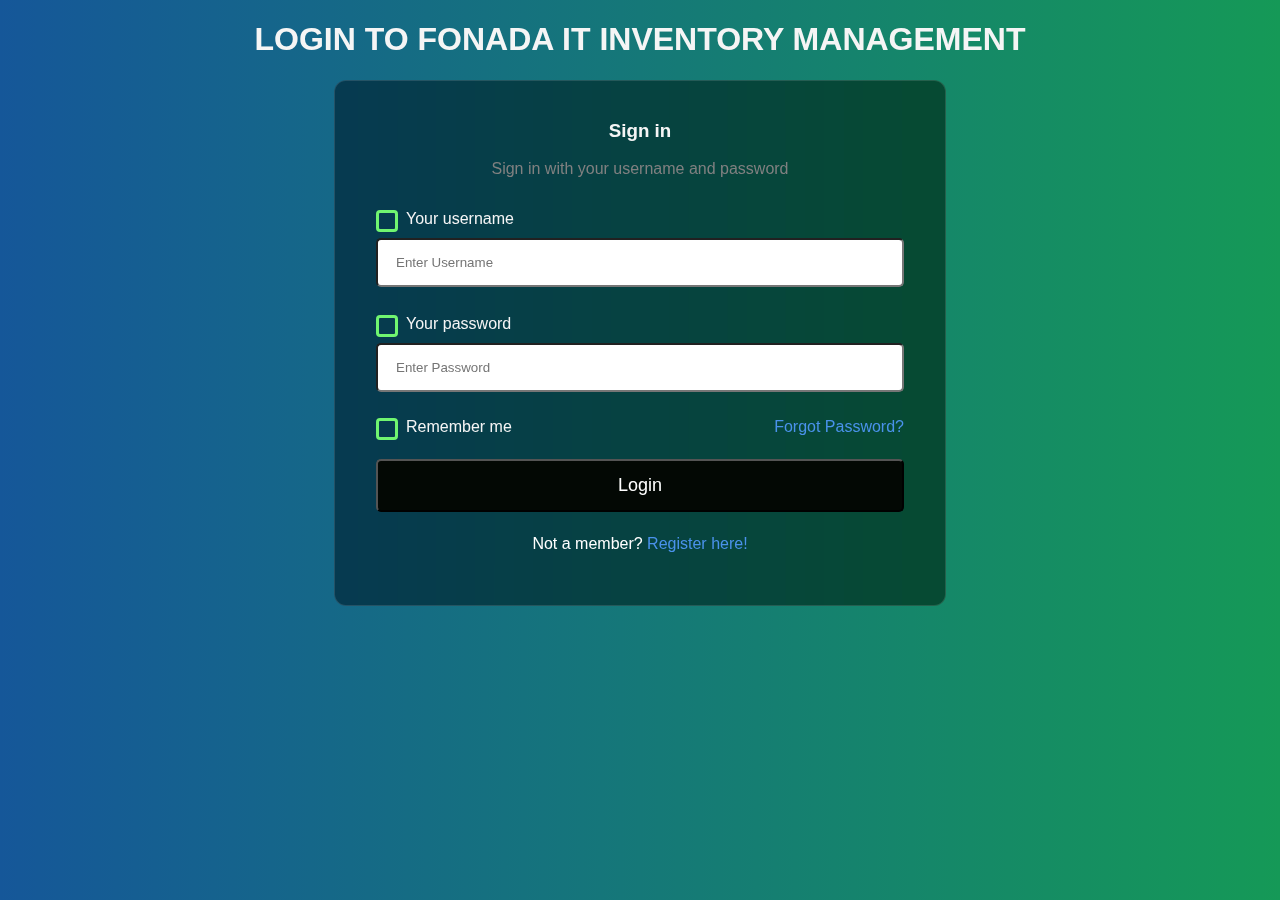
<file: login page .html>
<!DOCTYPE html>
<html lang="en" >
<head>
  <meta charset="UTF-8">
  <title>FONADA IT INVENTORY MANAGEMENT</title>
  <link href="https://fonts.googleapis.com/css?family=Open+Sans" rel="stylesheet">


<link href="https://maxcdn.bootstrapcdn.com/font-awesome/4.7.0/css/font-awesome.min.css" rel="stylesheet" integrity="sha384-wvfXpqpZZVQGK6TAh5PVlGOfQNHSoD2xbE+QkPxCAFlNEevoEH3Sl0sibVcOQVnN" crossorigin="anonymous"><link rel="stylesheet" href="./style.css">
<link href="css/style.css" rel="stylesheet">
<link rel="icon" type="image/x-icon" href="./apple-touch-icon.png">
</head>

<body>
	<style>
		body 
{
  font-family:sans-serif; 
  background: -webkit-linear-gradient(to right, #155799, #159957);  
  background: linear-gradient(to right, #155799, #159957); 
  color:whitesmoke;
}


h1{
    text-align: center;
}


form{
    width:35rem;
    margin: auto;
    color:whitesmoke;
    backdrop-filter: blur(16px) saturate(180%);
    -webkit-backdrop-filter: blur(16px) saturate(180%);
    background-color: rgba(11, 15, 13, 0.582);
    border-radius: 12px;
    border: 1px solid rgba(255, 255, 255, 0.125);
    padding: 20px 25px;
}

input[type=text], input[type=password]{
    width: 100%;
    margin: 10px 0;
    border-radius: 5px;
    padding: 15px 18px;
    box-sizing: border-box;
  }

button {
    background-color: #030804;
    color: white;
    padding: 14px 20px;
    border-radius: 5px;
    margin: 7px 0;
    width: 100%;
    font-size: 18px;
  }

button:hover {
    opacity: 0.6;
    cursor: pointer;
}

.headingsContainer{
    text-align: center;
}

.headingsContainer p{
    color: gray;
}
.mainContainer{
    padding: 16px;
}


.subcontainer{
    display: flex;
    flex-direction: row;
    align-items: center;
    justify-content: space-between;
}

.subcontainer a{
    font-size: 16px;
    margin-bottom: 12px;
}

span.forgotpsd a {
    float: right;
    color: whitesmoke;
    padding-top: 16px;
  }

.forgotpsd a{
    color: rgb(74, 146, 235);
  }
  
.forgotpsd a:link{
    text-decoration: none;
  }

  .register{
    color: white;
    text-align: center;
  }
  
  .register a{
    color: rgb(74, 146, 235);
  }
  
  .register a:link{
    text-decoration: none;
  }

  /* Media queries for the responsiveness of the page */
  @media screen and (max-width: 600px) {
    form{
      width: 25rem;
    }
  }
  
  @media screen and (max-width: 400px) {
    form{
      width: 20rem;
    }
  }
	</style>
    <h1>LOGIN TO FONADA IT INVENTORY MANAGEMENT</h1>
    <form action="login.php" method="post">
        <!-- Headings for the form -->
        <div class="headingsContainer">
            <h3>Sign in</h3>
            <p>Sign in with your username and password</p>
        </div>

        <!-- Main container for all inputs -->
        <div class="mainContainer">
            <!-- Username -->
            <label for="username">Your username</label>
            <input type="text" placeholder="Enter Username" name="username" required>

            <br><br>

            <!-- Password -->
            <label for="pswrd">Your password</label>
            <input type="password" placeholder="Enter Password" name="pswrd" required>

            <!-- sub container for the checkbox and forgot password link -->
            <div class="subcontainer">
                <label>
                  <input type="checkbox" checked="checked" name="remember"> Remember me
                </label>
                <p class="forgotpsd"> <a href="#">Forgot Password?</a></p>
            </div>


            <!-- Submit button -->
            <button type="submit">Login</button>

            <!-- Sign up link -->
            <p class="register">Not a member?  <a href="registeration .html">Register here!</a></p>

        </div>

    </form>
</body>
</html>
</file>
<file: style.css>
body {
  background-image: linear-gradient(135deg, #FAB2FF 10%, #1904E5 100%);
  background-size: cover;
  background-repeat: no-repeat;
  background-attachment: fixed;
  font-family: "Open Sans", sans-serif;
  color: #333333;
}

.box-form {
  margin: 0 auto;
  width: 80%;
  background: #FFFFFF;
  border-radius: 10px;
  overflow: hidden;
  display: flex;
  flex: 1 1 100%;
  align-items: stretch;
  justify-content: space-between;
  box-shadow: 0 0 20px 6px #090b6f85;
}
@media (max-width: 980px) {
  .box-form {
    flex-flow: wrap;
    text-align: center;
    align-content: center;
    align-items: center;
  }
}
.box-form div {
  height: auto;
}
.box-form .left {
  color: #FFFFFF;
  background-size: cover;
  background-repeat: no-repeat;
  background-image: url("./1\ photo.jpg");
  overflow: hidden;
}
.box-form .left .overlay {
  padding: 30px;
  width: 100%;
  height: 100%;
  background: #5961f9ad;
  overflow: hidden;
  box-sizing: border-box;
}
.box-form .left .overlay h1 {
  font-size: 10vmax;
  line-height: 1;
  font-weight: 900;
  margin-top: 40px;
  margin-bottom: 20px;
}
.box-form .left .overlay span p {
  margin-top: 30px;
  font-weight: 900;
}
.box-form .left .overlay span a {
  background: #3b5998;
  color: #FFFFFF;
  margin-top: 10px;
  padding: 14px 50px;
  border-radius: 100px;
  display: inline-block;
  box-shadow: 0 3px 6px 1px #042d4657;
}
.box-form .left .overlay span a:last-child {
  background: #1dcaff;
  margin-left: 30px;
}
.box-form .right {
  padding: 40px;
  overflow: hidden;
}
@media (max-width: 980px) {
  .box-form .right {
    width: 100%;
  }
}
.box-form .right h5 {
  font-size: 6vmax;
  line-height: 0;
}
.box-form .right p {
  font-size: 14px;
  color: #B0B3B9;
}
.box-form .right .inputs {
  overflow: hidden;
}
.box-form .right input {
  width: 100%;
  padding: 10px;
  margin-top: 25px;
  font-size: 16px;
  border: none;
  outline: none;
  border-bottom: 2px solid #B0B3B9;
}
.box-form .right .remember-me--forget-password {
  display: flex;
  justify-content: space-between;
  align-items: center;
}
.box-form .right .remember-me--forget-password input {
  margin: 0;
  margin-right: 7px;
  width: auto;
}
.box-form .right button {
  float: right;
  color: #fff;
  font-size: 16px;
  padding: 12px 35px;
  border-radius: 50px;
  display: inline-block;
  border: 0;
  outline: 0;
  box-shadow: 0px 4px 20px 0px #49c628a6;
  background-image: linear-gradient(135deg, #70F570 10%, #49C628 100%);
}

label {
  display: block;
  position: relative;
  margin-left: 30px;
}

label::before {
  content: ' \f00c';
  position: absolute;
  font-family: FontAwesome;
  background: transparent;
  border: 3px solid #70F570;
  border-radius: 4px;
  color: transparent;
  left: -30px;
  transition: all 0.2s linear;
}

label:hover::before {
  font-family: FontAwesome;
  content: ' \f00c';
  color: #fff;
  cursor: pointer;
  background: #70F570;
}

label:hover::before .text-checkbox {
  background: #70F570;
}

label span.text-checkbox {
  display: inline-block;
  height: auto;
  position: relative;
  cursor: pointer;
  transition: all 0.2s linear;
}

label input[type="checkbox"] {
  display: none;
}
</file>
<file: css/style.css>
/********** Template CSS **********/
:root {
    --primary: #FF3E41;
    --secondary: #51CFED;
    --light: #F8F2F0;
    --dark: #060315;
}

.fw-medium {
    font-weight: 600 !important;
}

.back-to-top {
    position: fixed;
    display: none;
    right: 45px;
    bottom: 45px;
    z-index: 99;
}


/*** Spinner ***/
#spinner {
    opacity: 0;
    visibility: hidden;
    transition: opacity .5s ease-out, visibility 0s linear .5s;
    z-index: 99999;
}

#spinner.show {
    transition: opacity .5s ease-out, visibility 0s linear 0s;
    visibility: visible;
    opacity: 1;
}


/*** Button ***/
.btn {
    font-weight: 600;
    transition: .5s;
}

.btn.btn-primary,
.btn.btn-secondary {
    color: #FFFFFF;
}

.btn-square {
    width: 38px;
    height: 38px;
}

.btn-sm-square {
    width: 32px;
    height: 32px;
}

.btn-lg-square {
    width: 48px;
    height: 48px;
}

.btn-square,
.btn-sm-square,
.btn-lg-square {
    padding: 0;
    display: flex;
    align-items: center;
    justify-content: center;
    font-weight: normal;
}

/*** Navbar ***/
.navbar .dropdown-toggle::after {
    border: none;
    content: "\f107";
    font-family: "Font Awesome 5 Free";
    font-weight: 900;
    vertical-align: middle;
    margin-left: 8px;
}

.navbar-light .navbar-nav .nav-link {
    position: relative;
    margin-right: 30px;
    padding: 25px 0;
    color: #FFFFFF;
    font-size: 15px;
    text-transform: uppercase;
    outline: none;
}

.navbar-light .navbar-nav .nav-link:hover,
.navbar-light .navbar-nav .nav-link.active {
    color: var(--primary);
}

@media (max-width: 991.98px) {
    .navbar-light .navbar-nav .nav-link  {
        margin-right: 0;
        padding: 10px 0;
    }

    .navbar-light .navbar-nav {
        border-top: 1px solid #EEEEEE;
    }
}

.navbar-light .navbar-brand,
.navbar-light a.btn {
    height: 75px;
}

.navbar-light .navbar-nav .nav-link {
    color: var(--dark);
    font-weight: 500;
}

.navbar-light.sticky-top {
    top: -100px;
    transition: .5s;
}

@media (min-width: 992px) {
    .navbar-light .navbar-nav .nav-link::before {
        position: absolute;
        content: "";
        width: 0;
        height: 5px;
        top: -6px;
        left: 50%;
        background: #FFFFFF;
        transition: .5s;
    }

    .navbar-light .navbar-nav .nav-link:hover::before,
    .navbar-light .navbar-nav .nav-link.active::before {
        width: 100%;
        left: 0;
    }

    .navbar-light .navbar-nav .nav-link.nav-contact::before {
        display: none;
    }

    .navbar .nav-item .dropdown-menu {
        display: block;
        border: none;
        margin-top: 0;
        top: 150%;
        opacity: 0;
        visibility: hidden;
        transition: .5s;
    }

    .navbar .nav-item:hover .dropdown-menu {
        top: 100%;
        visibility: visible;
        transition: .5s;
        opacity: 1;
    }
}


/*** Header ***/
@media (max-width: 768px) {
    .header-carousel .owl-carousel-item {
        position: relative;
        min-height: 500px;
    }
    
    .header-carousel .owl-carousel-item img {
        position: absolute;
        width: 100%;
        height: 100%;
        object-fit: cover;
    }

    .header-carousel .owl-carousel-item h5,
    .header-carousel .owl-carousel-item p {
        font-size: 14px !important;
        font-weight: 400 !important;
    }

    .header-carousel .owl-carousel-item h1 {
        font-size: 30px;
        font-weight: 600;
    }
}

.header-carousel .owl-nav {
    position: absolute;
    top: 50%;
    right: 8%;
    transform: translateY(-50%);
    display: flex;
    flex-direction: column;
}

.header-carousel .owl-nav .owl-prev,
.header-carousel .owl-nav .owl-next {
    margin: 7px 0;
    width: 45px;
    height: 45px;
    display: flex;
    align-items: center;
    justify-content: center;
    color: #FFFFFF;
    background: transparent;
    border: 1px solid #FFFFFF;
    border-radius: 45px;
    font-size: 22px;
    transition: .5s;
}

.header-carousel .owl-nav .owl-prev:hover,
.header-carousel .owl-nav .owl-next:hover {
    background: var(--primary);
    border-color: var(--primary);
}

.page-header {
    background: linear-gradient(rgba(6, 3, 21, .5), rgba(6, 3, 21, .5)), url(../img/carousel-1.jpg) center center no-repeat;
    background-size: cover;
}

.breadcrumb-item + .breadcrumb-item::before {
    color: var(--light);
}


/*** About ***/
@media (min-width: 992px) {
    .container.about {
        max-width: 100% !important;
    }

    .about-text  {
        padding-right: calc(((100% - 960px) / 2) + .75rem);
    }
}

@media (min-width: 1200px) {
    .about-text  {
        padding-right: calc(((100% - 1140px) / 2) + .75rem);
    }
}

@media (min-width: 1400px) {
    .about-text  {
        padding-right: calc(((100% - 1320px) / 2) + .75rem);
    }
}


/*** Feature ***/
@media (min-width: 992px) {
    .container.feature {
        max-width: 100% !important;
    }

    .feature-text  {
        padding-left: calc(((100% - 960px) / 2) + .75rem);
    }
}

@media (min-width: 1200px) {
    .feature-text  {
        padding-left: calc(((100% - 1140px) / 2) + .75rem);
    }
}

@media (min-width: 1400px) {
    .feature-text  {
        padding-left: calc(((100% - 1320px) / 2) + .75rem);
    }
}


/*** Service, Price & Team ***/
.service-item,
.price-item,
.team-item {
    box-shadow: 0 0 45px rgba(0, 0, 0, .07);
}

.service-item img,
.team-item img {
    transition: .5s;
}

.service-item:hover img,
.team-item:hover img {
    transform: scale(1.1);
}

.service-item a.btn-slide,
.price-item a.btn-slide,
.team-item div.btn-slide {
    position: relative;
    display: inline-block;
    overflow: hidden;
    font-size: 0;
}

.service-item a.btn-slide i,
.service-item a.btn-slide span,
.price-item a.btn-slide i,
.price-item a.btn-slide span,
.team-item div.btn-slide i,
.team-item div.btn-slide span {
    position: relative;
    height: 40px;
    padding: 0 15px;
    display: inline-flex;
    align-items: center;
    font-size: 16px;
    color: #FFFFFF;
    background: var(--primary);
    border-radius: 0 35px 35px 0;
    transition: .5s;
    z-index: 2;
}

.team-item div.btn-slide span a i {
    padding: 0 10px;
}

.team-item div.btn-slide span a:hover i {
    background: var(--secondary);
}

.service-item a.btn-slide span,
.price-item a.btn-slide span,
.team-item div.btn-slide span {
    padding-left: 0;
    left: -100%;
    z-index: 1;
}

.service-item:hover a.btn-slide i,
.price-item:hover a.btn-slide i,
.team-item:hover div.btn-slide i {
    border-radius: 0;
}

.service-item:hover a.btn-slide span,
.price-item:hover a.btn-slide span,
.team-item:hover div.btn-slide span {
    left: 0;
}

.service-item a.btn-slide:hover i,
.service-item a.btn-slide:hover span,
.price-item a.btn-slide:hover i,
.price-item a.btn-slide:hover span {
    background: var(--secondary);
}


/*** Testimonial ***/
.testimonial-carousel .owl-item .testimonial-item {
    position: relative;
    transition: .5s;
}

.testimonial-carousel .owl-item.center .testimonial-item {
    box-shadow: 0 0 45px rgba(0, 0, 0, .08);
    animation: pulse 1s ease-out .5s;
}

.testimonial-carousel .owl-dots {
    display: flex;
    align-items: center;
    justify-content: center;
}

.testimonial-carousel .owl-dot {
    position: relative;
    display: inline-block;
    margin: 0 5px;
    width: 15px;
    height: 15px;
    background: var(--primary);
    border: 5px solid var(--light);
    border-radius: 15px;
    transition: .5s;
}

.testimonial-carousel .owl-dot.active {
    background: var(--light);
    border-color: var(--primary);
}


/*** Contact ***/
@media (min-width: 992px) {
    .container.contact-page {
        max-width: 100% !important;
    }

    .contact-page .contact-form  {
        padding-left: calc(((100% - 960px) / 2) + .75rem);
    }
}

@media (min-width: 1200px) {
    .contact-page .contact-form  {
        padding-left: calc(((100% - 1140px) / 2) + .75rem);
    }
}

@media (min-width: 1400px) {
    .contact-page .contact-form  {
        padding-left: calc(((100% - 1320px) / 2) + .75rem);
    }
}


/*** Footer ***/
.footer {
    background: linear-gradient(rgba(6, 3, 21, .5), rgba(6, 3, 21, .5)), url(../img/map.png) center center no-repeat;
    background-size: cover;
}

.footer .btn.btn-social {
    margin-right: 5px;
    width: 35px;
    height: 35px;
    display: flex;
    align-items: center;
    justify-content: center;
    color: var(--light);
    border: 1px solid #FFFFFF;
    border-radius: 35px;
    transition: .3s;
}

.footer .btn.btn-social:hover {
    color: var(--primary);
}

.footer .btn.btn-link {
    display: block;
    margin-bottom: 5px;
    padding: 0;
    text-align: left;
    color: #FFFFFF;
    font-size: 15px;
    font-weight: normal;
    text-transform: capitalize;
    transition: .3s;
}

.footer .btn.btn-link::before {
    position: relative;
    content: "\f105";
    font-family: "Font Awesome 5 Free";
    font-weight: 900;
    margin-right: 10px;
}

.footer .btn.btn-link:hover {
    letter-spacing: 1px;
    box-shadow: none;
}

.footer .copyright {
    padding: 25px 0;
    font-size: 15px;
    border-top: 1px solid rgba(256, 256, 256, .1);
}

.footer .copyright a {
    color: var(--light);
}
</file>
